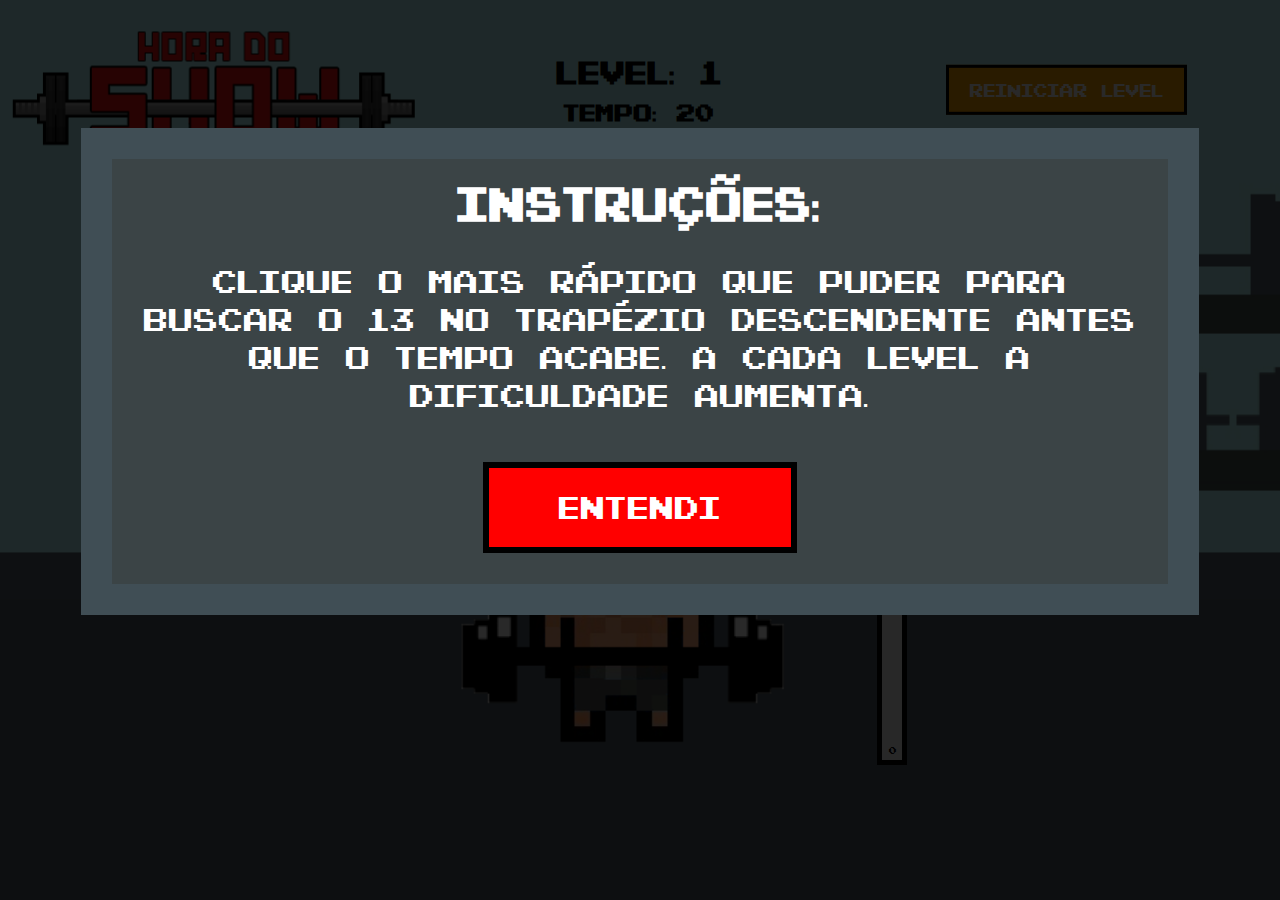
<file: index.html>
<!DOCTYPE html>
<html lang="en">
<head>

    <title>Hora do Show, porra!</title>

    <!-- Meta -->
    <meta charset="UTF-8">
    <meta http-equiv="X-UA-Compatible" content="IE=edge,chrome=1">
    <meta name="viewport" content="width=device-width, initial-scale=1.0, maximum-scale=1, user-scalable=no">
    <meta name="description" content="Hora do Show, porra!">
    <meta name="keywords" content="birl, hora do show, porra, bambam, maromba, leo stronda, ta saindo da jaula, monstro, bodybuilder, 13, treze, trapezio descendente, subir arvore, parque do ibirapuera, nao vai da, ajuda o maluco que ta doente, negativa">

    <!-- CSS -->
    <link rel="stylesheet" href="css/main.css">

    <!-- Font -->
    <link rel="stylesheet" media="screen" href="https://fontlibrary.org/face/8bit-wonder" type="text/css"/>

</head>
<body>
    <!-- <div>Birl Counter: <span id="birl-counter">0</span></div>
    <div>Birl Level: <span id="birl-level">1</span></div>
    <div>Birl Timer: <span id="birl-timer">---</span></div> -->

    <div class="header-container">
        <div class="row">
            <div class="col-2 text-center">
                <div class="vertical-align">
                    <a class="logo" href="/index.html">
                        <!-- <img style="width: auto; height: auto;" src="img/horadoshow.png" alt="Hora do Show!"> -->
                    </a>
                </div>
            </div>
            <div class="col-2 text-center">
                <div class="vertical-align header-signal">
                    <h1>Level: <span id="birl-level">1</span></h1>
                    <h2>Tempo: <span id="birl-timer">20</span></h2>
                </div>
            </div>
            <div class="col-2 text-center">
                <div class="vertical-align">
                    <a href="" class="btn-restart orange">Reiniciar Level</a>
                </div>
            </div>
        </div>
    </div>

    <div class="body-container">
        <div id="bambam">
            <div class="player">
                <img class="player-img" src="img/bodybuilder2_peso.png">
            </div>
            <div class="player-bar-outer">
                <div class="player-bar-inner"></div>
                <span class="player-bar-thirteen">13</span>
                <span class="player-bar-zero">0</span>
            </div>
        </div>

        <div id="leo">
            <div class="player">
                <img class="player-img" src="img/leo_1.png">
            </div>
            <div class="player-bar-outer">
                <div class="player-bar-inner"></div>
                <span class="player-bar-thirteen">13</span>
                <span class="player-bar-zero">0</span>
            </div>
        </div>
    </div>

    <audio id="birl">
        <source src="audio/birl.mp3" type="audio/mpeg">
    </audio>
    <audio id="birl2">
        <source src="audio/birl.mp3" type="audio/mpeg">
    </audio>
    <audio id="show">
        <source src="audio/show.mp3" type="audio/mpeg">
    </audio>
    <audio id="negativa">
        <source src="audio/negativa.ogg" type="audio/mpeg">
    </audio>
    <audio id="bodybuilder">
        <source src="audio/bodybuilder.mp3" type="audio/mpeg">
    </audio>
    <audio id="vaiDarNao">
        <source src="audio/vaidarnao.ogg" type="audio/mpeg">
    </audio>
    <audio id="monstro">
        <source src="audio/monstro.ogg" type="audio/mpeg">
    </audio>

    <!-- Loading -->
    <div class="loading">
        <img class="loading-spinner" src="img/loading.svg" alt="Loading">
    </div>

    <!-- <div id="modal-instruction" class="modal"> -->
    <div id="modal-instruction" class="modal">
        <div class="modal-content">
            <h1 id="modal-instruction-heading"></h1>
            <p id="modal-instruction-text"></p>
            <a id="modal-instruction-button" class="red btn">Entendi</a>
        </div>
    </div>

    <!-- Modal -->
    <div id="modal" class="modal">
        <div class="modal-content">
            <h1 id="next-level-text">Hora do show, porra!</h1>
            <a id="next-level-button" class="red btn">
                Level <span id="next-level-span">1</span>
            </a>
        </div>
    </div>

    <!-- jQuery -->
    <script src="js/jquery-3.0.0.min.js"></script>

    <!-- Main JS -->
    <script src="js/functions.js"></script>
    <script src="js/main.js"></script>

</body>
</html>
</file>
<file: css/main.css>
@import url('normalize.css');

@font-face {
    font-family: 'Pixel Emulator';
    src: url('font/pixel_emulator-webfont.woff2') format('woff2'),
         url('font/pixel_emulator-webfont.woff') format('woff');
    font-weight: normal;
    font-style: normal;
}

body {
    background        : url('../img/cenarios/cenario_academia.jpg') repeat-x center bottom;
    background-color  : #b4f8f9;
    background-size   : auto 100% !important;
    font-family       : 'Pixel Emulator';
    font-size         : 62.5%;
    alignment-baseline: baseline;
    height            : 100vh;

    -webkit-user-select        : none;
    -moz-user-select           : none;
    -khtml-user-select         : none;
    -ms-user-select            : none;
    -webkit-tap-highlight-color: rgba(0, 0, 0, 0);

    /*text-shadow: 1px 1px 0 #000,
    -1px 1px 0 #000,
    1px -1px 0 #000,
    -1px -1px 0 #000,
    0px 1px 0 #000,
    0px -1px 0 #000,
    -1px 0px 0 #000,
    1px 0px 0 #000,
    2px 2px 0 #000,
    -2px 2px 0 #000,
    2px -2px 0 #000,
    -2px -2px 0 #000,
    0px 2px 0 #000,
    0px -2px 0 #000,
    -2px 0px 0 #000,
    2px 0px 0 #000,
    1px 2px 0 #000,
    -1px 2px 0 #000,
    1px -2px 0 #000,
    -1px -2px 0 #000,
    2px 1px 0 #000,
    -2px 1px 0 #000,
    2px -1px 0 #000,
    -2px -1px 0 #000;*/
}

h1, h2, h3, h4, h5, h6 {
    margin: 0;
}

.logo {
    background: url(../img/horadoshow.png) no-repeat center center;
    background-size: auto 100%;
    display: inline-block;
    width: 100%;
    height: 15vh;
}

.body-container {
    text-align: center;
    width   : 100%;
    height  : 50%;
    position: absolute;
    bottom  : 15%;
    left    : 0;
    right   : 0;
    margin  : 0 auto;
}

#bambam {
    display: inline;
}

#leo {
    display: none;
}

#bambam .player {
    background-image: url(../img/bodybuilder2_peso.png);
    cursor: pointer;
}

#leo .player {
    background-image: url(../img/leo_1.png);
}

.player {
    display            : inline-block;
    background-position: 100% 100%;
    background-size    : auto 100%;
    background-repeat  : no-repeat;
    width              : auto;
    height             : 100%;
}

.player-img {
    width     : auto;
    height    : 100%;
    visibility: hidden;
}

.player-bar-outer {
    width           : 30px;
    height          : 100%;
    border          : 5px solid;
    background-color: #F5F5F5;
    display         : inline-block;
    position        : relative;

    -webkit-box-sizing: border-box;
    -moz-box-sizing   : border-box;
    box-sizing        : border-box;
}

.player-bar-inner {
    height          : 0px;
    max-height      : 100%;
    position        : absolute;
    background-color: #0F0;
    width           : 100%;
    bottom          : 0;

    -webkit-transition: all 0.4s;
    transition        : all 0.4s;
}

.player-bar-thirteen, .player-bar-zero {
    position: absolute;
    left: 0;
    right: -2px;
    margin: 0 auto;
}

.player-bar-zero {
    bottom: 4px;
}

.player-bar-thirteen {
    top: 4px;
}



#birlInit {
    width    : 300px;
    height   : 50px;
    font-size: 20px;
    margin   : 0 auto;
    display  : block;
}

/* Buttons */

a {
    text-decoration: none;
    cursor: pointer;
}

.btn-restart {
    padding: 0.7rem 1.3rem;
    font-size: 2vh;
    /*line-height: 2em;*/
    display: inline-block;
    color: #fff;
    position: relative;
    border: 0.2em solid #000;
    margin: 0.5em;
}

.btn {
    padding: 0.5rem 1rem;
    height: 2em;
    width: 30vh;
    line-height: 2em;
    display: inline-block;
    color: #fff;
    position: relative;
    border: 0.2em solid #000;
    margin: 0.5em;
}

[class*='btn'].red {
    background-color: red;
}

[class*='btn'].red:hover{
    background-color: #c22b21;
}

grey {
    background-color: grey;
}

[class*='btn'].orange {
    background-color: #ffa500;
}

[class*='btn'].orange:hover {
    background-color: #d99c18;
}

/* Modal Stuff */

/* Instructions */

#modal-instruction {
    z-index: 2;
}

#modal-instruction .modal-content {
    background-color: #3B4446;
    border: 1em solid #404E55;
    padding: 0.5em;
}

#modal-instruction-heading {
    font-size: 1.5em;
}

#modal-instruction-text {
    text-align: center;
}

.modal {
    display         : none;
    position        : fixed;
    z-index         : 1;
    padding-top     : 10%;
    left            : 0;
    top             : 0;
    width           : 100%;
    height          : 100%;
    overflow        : auto;
    background-color: rgb(0,0,0);
    background-color: rgba(0,0,0,0.6);
}

.modal-content {
    margin    : auto;
    width     : 80%;
    /*max-width : 800px;*/
    color     : #FFF;
    font-size : 3.5vh;
    text-align: center;
}

.modal-content h1 {
    /*-webkit-text-stroke: 3px black;*/
}

.modal-close:hover,
.modal-close:focus {
    color          : #000;
    text-decoration: none;
    cursor         : pointer;
}

/* Loading */

.loading {
    z-index: 1000;
    background-color: #404c54;
    position: fixed;
    top: 0;
    height: 100%;
    width: 100%;
}

.loading-spinner {
    position: absolute;
    top: 50%;
    left: 50%;
    width: 140px;
    height: 140px;
    margin-top: -70px;
    margin-left: -70px;
}

/* I know... I know. */
.text-stroke {
    text-shadow: 1px 1px 0 #000,
    -1px 1px 0 #000,
    1px -1px 0 #000,
    -1px -1px 0 #000,
    0px 1px 0 #000,
    0px -1px 0 #000,
    -1px 0px 0 #000,
    1px 0px 0 #000,
    2px 2px 0 #000,
    -2px 2px 0 #000,
    2px -2px 0 #000,
    -2px -2px 0 #000,
    0px 2px 0 #000,
    0px -2px 0 #000,
    -2px 0px 0 #000,
    2px 0px 0 #000,
    1px 2px 0 #000,
    -1px 2px 0 #000,
    1px -2px 0 #000,
    -1px -2px 0 #000,
    2px 1px 0 #000,
    -2px 1px 0 #000,
    2px -1px 0 #000,
    -2px -1px 0 #000;
}

/* Grid test */

.header-container {
    width: 100%;
    max-width: 1600px;
    margin: 0 auto;
}

.header-signal {
    font-size: 1rem;
}

.header-signal h2 {
    margin-top: 0.3em;
}

.row:before,
.row:after {
    content:"";
    display: table ;
    clear:both;
}

[class*='col-'] {
    float: left;
    min-height: 1px;
    width: 16.66%;
    padding: 12px;
    height: 20vh;
    -moz-box-sizing: border-box;
    -webkit-box-sizing: border-box;
    box-sizing: border-box;

}

.vertical-align {
    position: relative;
    top: 50%;
    -webkit-transform: translateY(-50%);
    -ms-transform: translateY(-50%);
    transform: translateY(-50%);*/
}

.col-1 { width: 16.66%; }
.col-2 { width: 33.33%; }
.col-3 { width: 50%;    }
.col-4 { width: 66.66%; }
.col-5 { width: 83.33%; }
.col-6 { width: 100%;   }

.text-left   { text-align: left }
.text-center { text-align: center }
.text-right  { text-align: right }

@media all and (max-width: 800px) {
   .col-2{ width: 100%; }
   .btn-restart { display: none; }
   .logo { height: 11vh; background-size: auto 100%;}
   [class*='col-'] { height: 15vh; }
   .header-signal { font-size: 1em; }
   .body-container { height: 38%; } /* Teste */
}

@media all and (max-width: 1400px) and (min-width: 801px) {
   .logo { background-size: 100% auto;}
}
</file>
